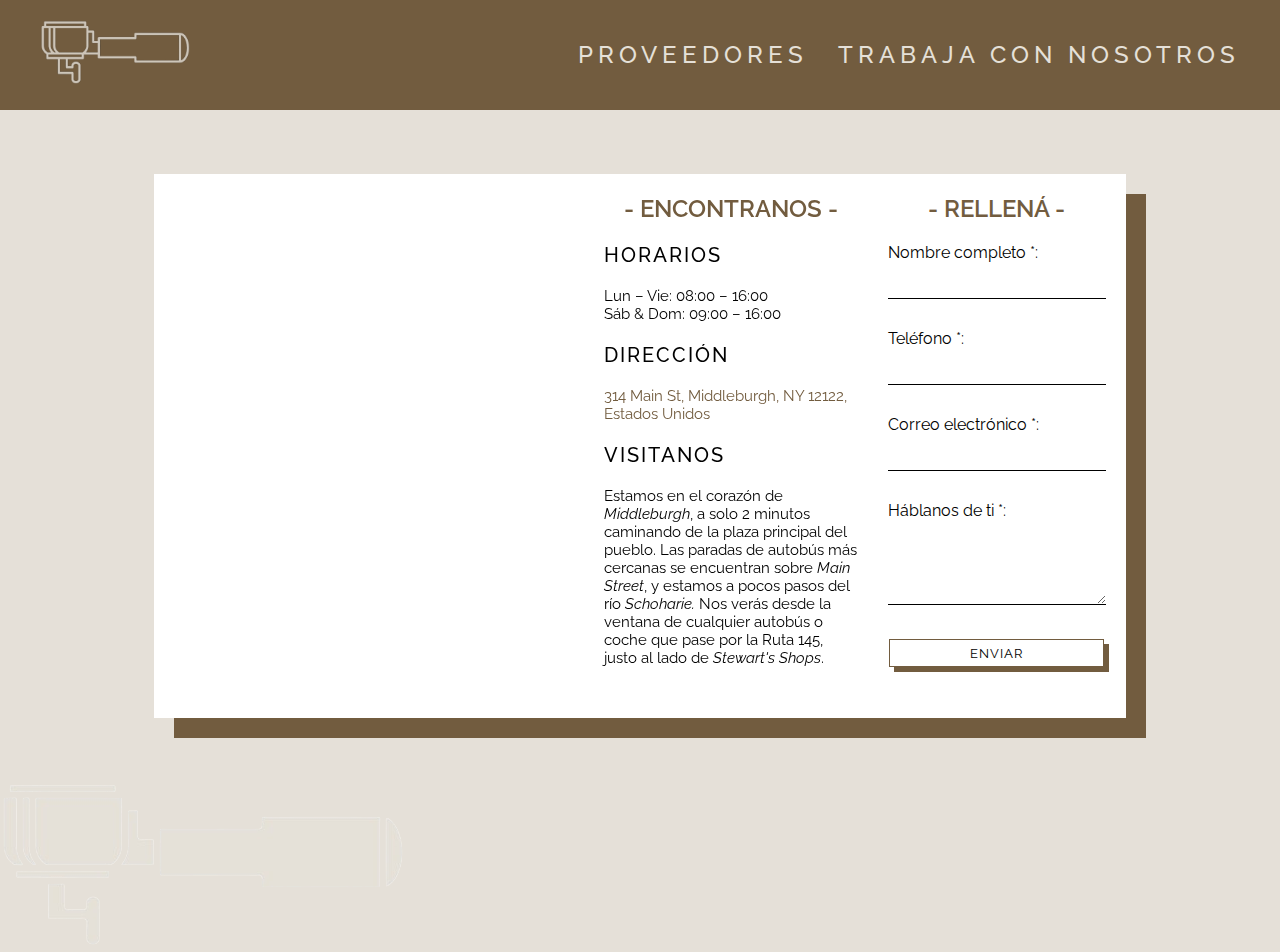
<file: contact/contact.html>
<!DOCTYPE html>
<html lang="es">
<head>
    <meta charset="UTF-8">
    <meta name="viewport" content="width=device-width, initial-scale=1.0">
    <link rel="stylesheet" href="../styles/style-contact.css">
     <link rel="preconnect" href="https://fonts.googleapis.com">
    <link rel="preconnect" href="https://fonts.gstatic.com" crossorigin>
    <link href="https://fonts.googleapis.com/css2?family=Raleway:ital,wght@0,100..900;1,100..900&display=swap" rel="stylesheet">
    <title>Contact - Cullen's Coffee</title>
</head>
<body class="superposicion">
     <header>
        <nav>
            <a href="../index.html" target="_blank"><img src="../img/portafiltro-outline.png" alt="Cullen's Coffee Logo" class="logo"></a>
            <div class="enlaces">
                <a href="../index.html" target="_blank">HOME</a>
                <a href="../suppliers/suppliers.html" target="_blank">PROVEEDORES</a>
                <a href="contact.html">TRABAJA CON NOSOTROS</a>
            </div>
        </nav>
    </header>

    <section class="contacto">
        <div class="contenido diseño">
            <div class="mapa">
                <iframe 
                src="https://www.google.com/maps/embed?pb=!1m18!1m12!1m3!1d2936.964009006897!2d-74.33713232356259!3d42.59850712000333!2m3!1f0!2f0!3f0!3m2!1i1024!2i768!4f13.1!3m3!1m2!1s0x89de79eac43ffc2f%3A0x18456fb70ba1ff1!2sCullen&#39;s%20cafe%20%26%20coffee!5e0!3m2!1ses-419!2sar!4v1760326760321!5m2!1ses-419!2sar" 
                width="400" 
                height="500" 
                style="border:0;" 
                allowfullscreen="" 
                loading="lazy" 
                referrerpolicy="no-referrer-when-downgrade">
            </iframe>
            </div>
            <div class="encontranos">
                <h2>- ENCONTRANOS -</h2>
                <h3 class="p1">HORARIOS</h3>
                <p class="p2">
                    Lun – Vie: 08:00 – 16:00
                    <br>
                    Sáb & Dom: 09:00 – 16:00
                </p>
                <h3 class="p1">DIRECCIÓN</h3>
                <p class="p2">
                    <a href="https://maps.app.goo.gl/thAV5pfm41RMF3PG9">314 Main St, Middleburgh, NY 12122, Estados Unidos</a>
                </p>
                <h3 class="p1">VISITANOS</h3>
                <p class="p2">
                    Estamos en el corazón de <em>Middleburgh</em>, a solo 2 minutos caminando de la plaza principal del pueblo.
                    Las paradas de autobús más cercanas se encuentran sobre <em>Main Street</em>, y estamos a pocos pasos del río <em>Schoharie.</em>
                    Nos verás desde la ventana de cualquier autobús o coche que pase por la Ruta 145, justo al lado de <em>Stewart's Shops</em>.
                </p>
            </div>
            <div class="formulario">
                <h2>- RELLENÁ -</h2>
                <form name="formulario" onsubmit="return validaciones()" novalidate>
                    <label for="nombre-completo">Nombre completo *:</label>
                    <div class="errores">
                    <input type="text" name="nombre-completo">
                     <span id="error-nombre" style="display: none;"></span>
                    </div>
                    
                    <label for="telefono">Teléfono *:</label>
                    <div class="errores">
                    <input type="tel" name="telefono">
                    <span id="error-telefono" style="display: none;"></span>
                    </div>
                    
                    <label for="correo-electronico">Correo electrónico *:</label>
                    <div class="errores">
                    <input type="email" name="correo-electronico">
                    <span id="error-correo" style="display: none;"></span>
                    </div>
                    
                    <label for="mensaje">Háblanos de ti *:</label>
                    <div class="errores">
                    <textarea name="mensaje" cols="25" rows="4"></textarea>
                    <span id="error-mensaje" style="display: none;"></span>
                    </div>

                    <div class="boton-enviar">
                    <input type="submit" value="ENVIAR" id="boton">
                    </div>
                </form>
            </div>
        </div>
    </section>
    <footer>
        <div class="logo-footer">
            <a href="../index.html"><img src="../img/portafiltro-field.png" alt="Pie de pagina"></a>
        </div>
    </footer>
    <script src="../javascript/script-contact.js" defer></script>
</body>
</html>
</file>
<file: styles/style-contact.css>
* {
  font-family: raleway;
  margin: 0;
  box-sizing: border-box;
}

body {
  background-color: #e5e0d8;
}

/* Logo y enlaces, añade espacio entre */
nav {
  display: flex;
  justify-content: space-between;
  align-items: center;
}

/* Enlaces del header: 'suppliers' y 'work with us' */
header a {
  color: #e5e0d8;
  text-decoration: none;
  text-align: right;
  font-weight: 500;
  font-size: x-large;
  letter-spacing: 5px;
}

header a:hover {
  color: burlywood;
}

/* Diseño del encabezado del home */
header {
  width: 100%;
  background-color: #725c3f;
  padding: 20px;
  box-sizing: border-box;
  /* Permite que el padding no se desborde, no suma */
}

.enlaces {
  display: flex;
  gap: 30px;
}

.enlaces a[href="../index.html"] {
  visibility: hidden;
}

.enlaces:last-child {
  margin-right: 20px;
}

.logo {
  max-width: 100%;
  width: 150px;
  opacity: 80%;
  margin-left: 20px;
}

/* Centro contenedor global de mapa + información + formulario */
.contacto {
    display: flex;
    justify-content: center;
    align-items: center;
    margin: auto; /* Revisar */
    max-width: 1100px; /* Revisar */
    padding: 5%;
}

/* Establezco un gap entre los tres contenedores internos */
.contenido {
    display: flex;
    gap: 30px;
}

/* Establezco un background white para resaltar el contenedor global */
.diseño {
    background-color: white;
    padding: 20px;
    box-shadow: 20px 20px #725c3f;
}

.formulario {
    width: 240px;
    position: relative;
}

/* Columna central */
.encontranos {
    width: 30%;
}

/* H2 'Encontranos' y 'Rellená' */
h2 {
    margin-bottom: 20px;
    font-weight: 600;
    color: #725c3f;
    text-align: center;
}

/* Subtitulos de columna del centro; horarios, direcciñon, visitanos */
.p1 {
    font-size: 20px;
    font-weight: 500;
    letter-spacing: 2px;
}

/* Párrafos; los horarios, la dirección anchor, la dirección en párrafo  */
.p2 {
    margin-top: 20px;
    margin-bottom: 20px;
    font-size: 15px;
}

.p2 a {
    text-decoration: none;
    color: #725c3f;
}

.p2 a:hover {
    color: burlywood;
}

form {
    display: flex;
    flex-direction: column;
}

/* Decoración de los inputs, espacios internos de los inputs con padding */
form input {
    display: flex;
    margin-bottom: 30px;
    border-style: none;
    background-color: initial;
    border-bottom: 1px solid black;
    padding-top: 10px;
    padding-bottom: 10px;
}

textarea {
    background-color: initial;
    border-style: none;
    border-bottom: 1px solid black;
    padding-top: 10px;
    padding-bottom: 10px;
}

/* Me deshago del borde ese feo que aparece cuando vas a escribir en los inputs */
input:focus, textarea:focus {
    outline: none;
}

.boton-enviar {
    display: flex;
    justify-content: center;
    margin-top: 30px;
}

.boton-enviar input {
    background-color: initial;
    letter-spacing: 1px;
    border: 1px solid #725c3f;
    padding: 5px 80px;
    cursor: pointer;
    box-shadow: 5px 5px #725c3f;
}

.errores #error-nombre, #error-telefono, #error-correo, #error-mensaje {
  color: red;
  font-size: x-small;
  width: 100%;
  position: absolute;
}

.errores input, textarea {
  width: 100%;
}

.superposicion {
  position: relative;
}

.contenedor-datos-estructura {
  display: flex;
  flex-direction: column;
  gap: 10px;
  position: absolute;
  top: 50%;
  left: 50%;
  transform: translate(-50%, -50%);
  min-width: 300px;
}

.contenedor-datos-diseño {
  background-color: white;
  padding: 20px;
  box-sizing: border-box;
  width: 20%;
  box-shadow: 10px 10px #725c3f;
  border: 1px solid #725c3f;
}

.titulo-contenedor-datos {
  text-align: center;
  font-weight: 600;
  font-size: large;
  color: #725c3f;
}

/* Optimizacion para celular*/
@media (max-width: 900px) {
  
  .contenido{
    flex-direction: column;
    align-items: center;
    gap: 20px;

  }
  .mapa,.encontranos,.formulario{
    width: 100%;
    text-align: center;
    max-width: 450px;
  }

  .diseño{
    padding: 20px;
  }
 
  nav a:first-child { 
      visibility: hidden;
  }

  nav a {
    font-size: medium;
    letter-spacing: 2px;
  }

  .enlaces a[href="../index.html"] {
    visibility: visible;
  }

  .enlaces {
    flex-wrap: wrap;
    justify-content: right;
    gap: 10px;
  }

}
</file>
